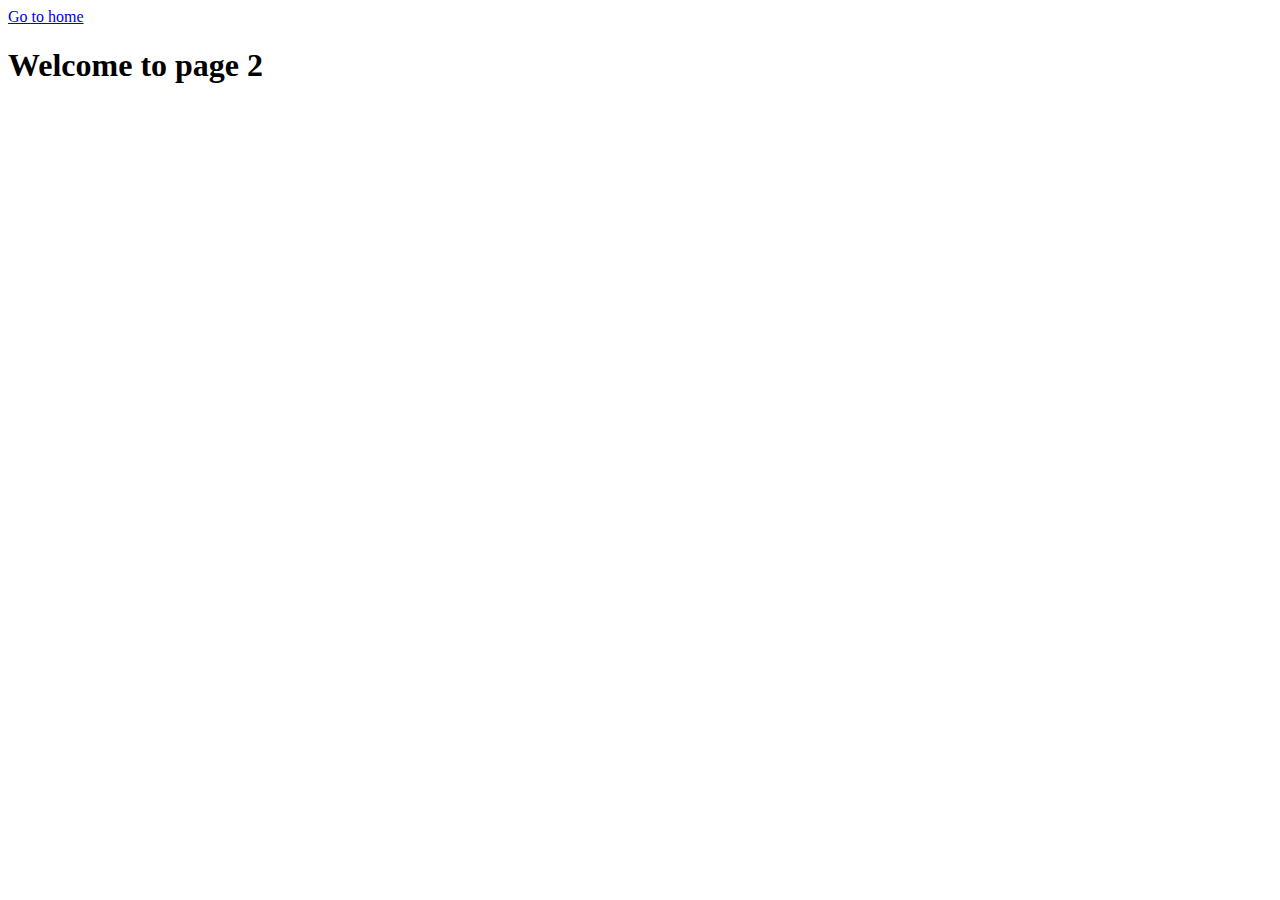
<file: page-2.html>
<!DOCTYPE html>
<html lang="en">
  <head>
    <meta charset="UTF-8" />
    <meta http-equiv="X-UA-Compatible" content="IE=edge" />
    <meta name="viewport" content="width=device-width, initial-scale=1.0" />
    <title>Page 2</title>
  </head>
  <body>
    <section>
      <a href="./index.html">Go to home</a>
      <h1>Welcome to page 2</h1>
    </section>
  </body>
</html>
</file>
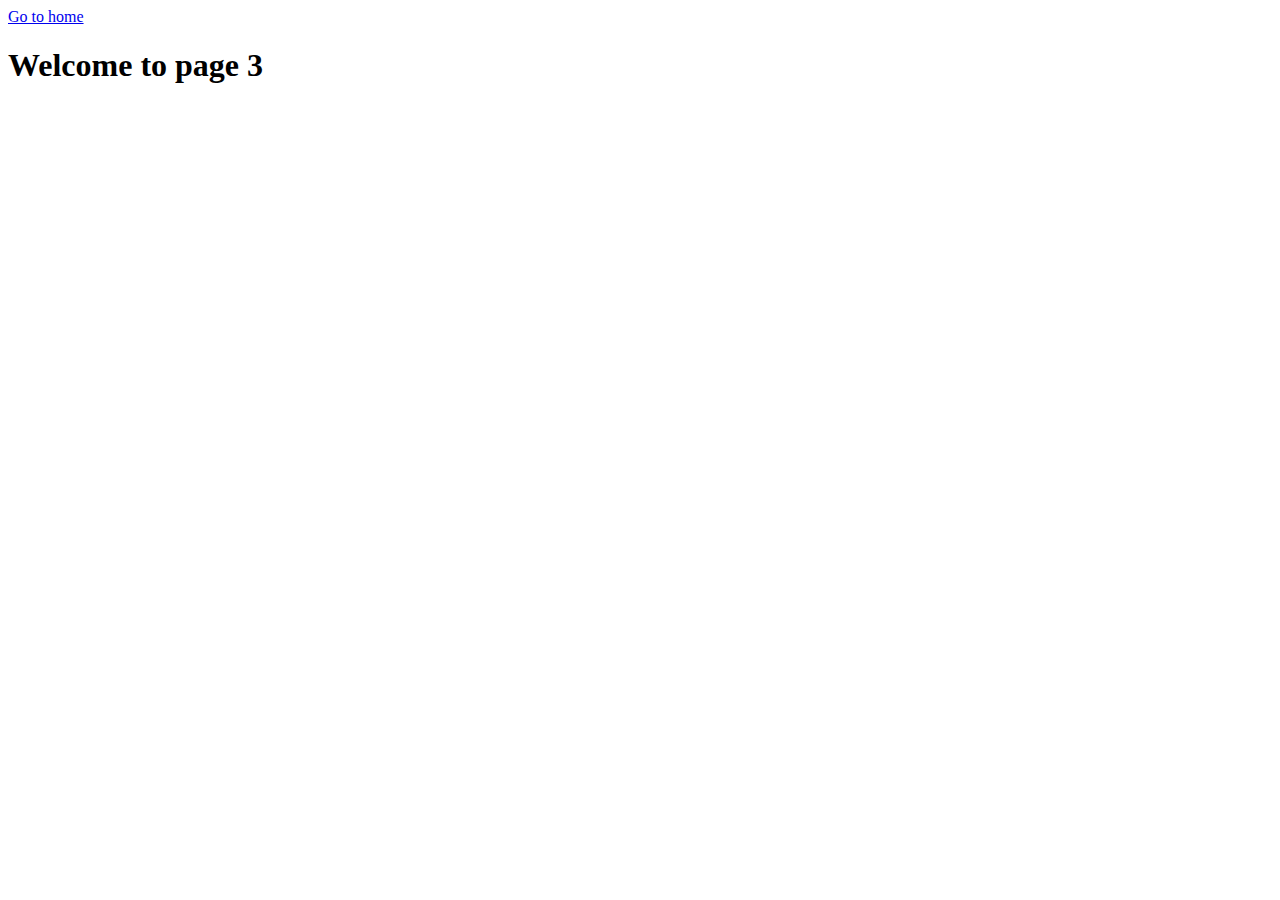
<file: page-3.html>
<!DOCTYPE html>
<html lang="en">
  <head>
    <meta charset="UTF-8" />
    <meta http-equiv="X-UA-Compatible" content="IE=edge" />
    <meta name="viewport" content="width=device-width, initial-scale=1.0" />
    <title>Page 3</title>
  </head>
  <body>
    <section>
      <a href="./index.html">Go to home</a>
      <h1>Welcome to page 3</h1>
    </section>
  </body>
</html>
</file>
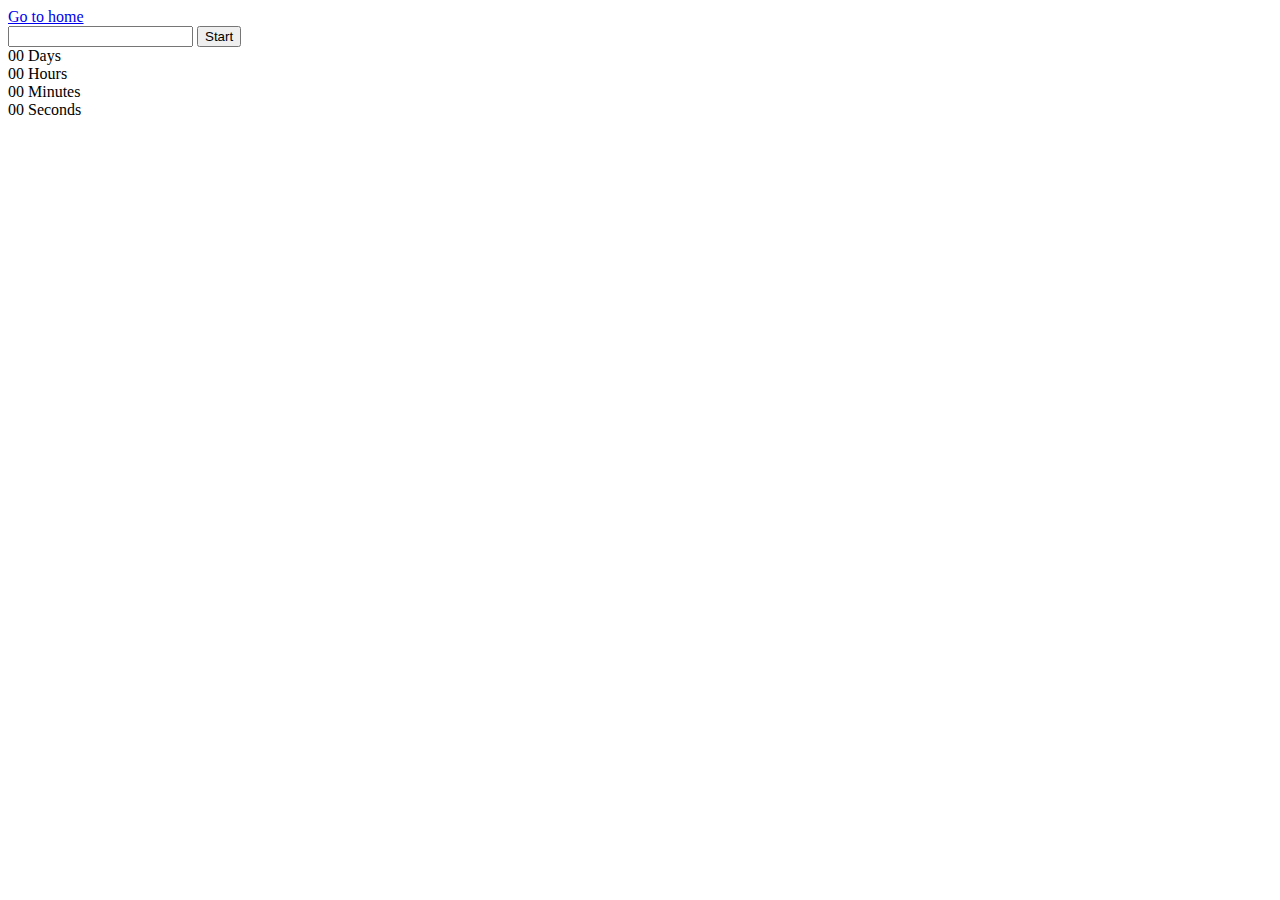
<file: src/1-timer.html>
<!DOCTYPE html>
<html lang="en">
  <head>
    <meta charset="UTF-8" />
    <meta http-equiv="X-UA-Compatible" content="IE=edge" />
    <meta name="viewport" content="width=device-width, initial-scale=1.0" />
    <title>Timer</title>
  </head>
  <body>
    <section>
      <a href="./index.html">Go to home</a>
    </section>

    <input type="text" id="datetime-picker" />
    <button type="button" data-start>Start</button>

    <div class="timer">
      <div class="field">
        <span class="value" data-days>00</span>
        <span class="label">Days</span>
      </div>
      <div class="field">
        <span class="value" data-hours>00</span>
        <span class="label">Hours</span>
      </div>
      <div class="field">
        <span class="value" data-minutes>00</span>
        <span class="label">Minutes</span>
      </div>
      <div class="field">
        <span class="value" data-seconds>00</span>
        <span class="label">Seconds</span>
      </div>
    </div>

    <script src="./js/1-timer.js" type="module"></script>
  </body>
</html>
</file>
